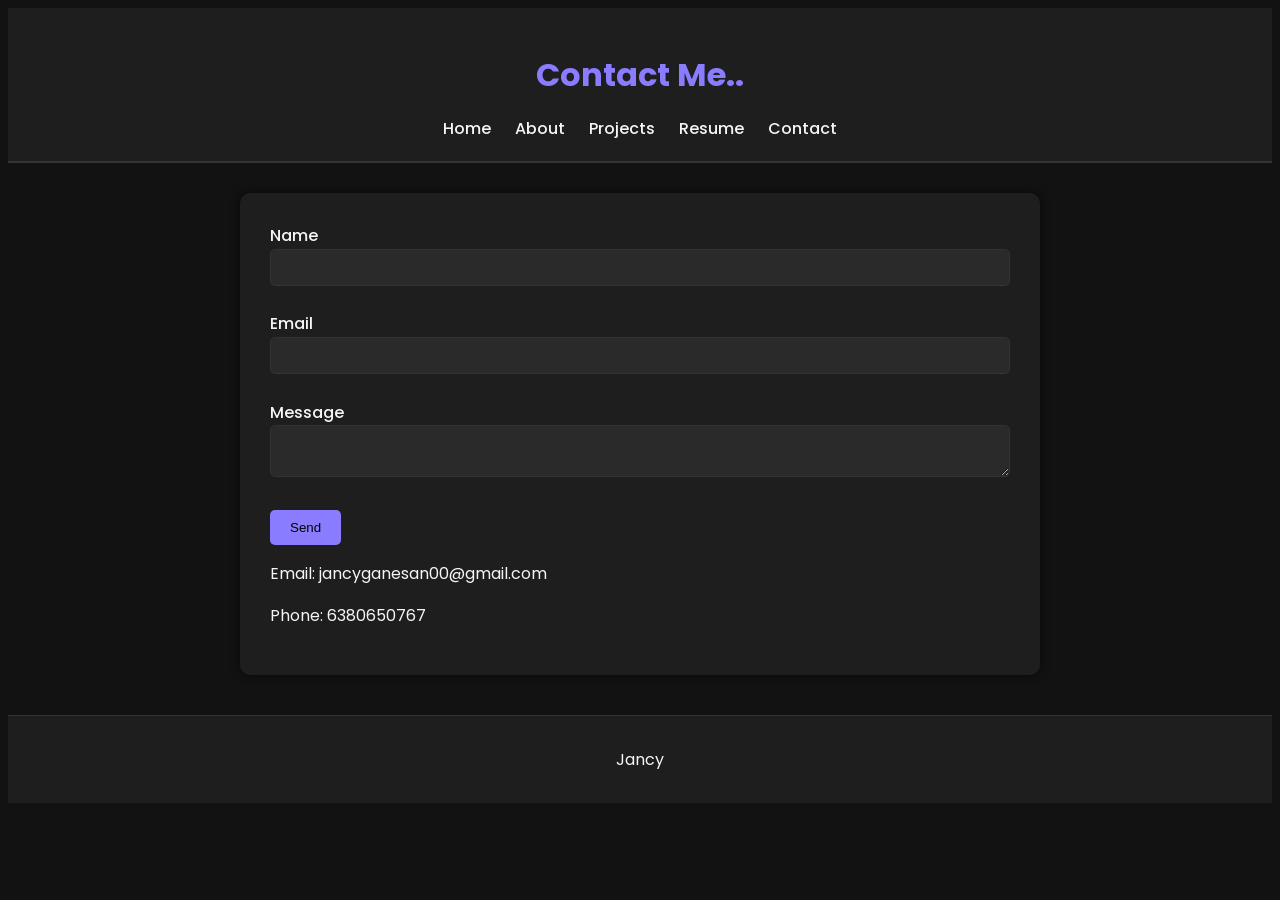
<file: index.html>
<!DOCTYPE html>
<html>
<head>
    <title>Contact Jancy</title>
    <link rel="stylesheet" href="style.css">
</head>
<body>

<header>
    <h1>Contact Me..</h1>
    <nav>
        <a href="index.html">Home </a>
        <a href="about.html">About </a>
        <a href="projects.html">Projects </a>
        <a href="resume.html">Resume </a>
        <a href="contact.html">Contact </a>
    </nav>
</header>

<section>
    <form>
        <label>Name</label><br>
        <input type="text" required><br><br>

        <label>Email</label><br>
        <input type="email" required><br><br>

        <label>Message</label><br>
        <textarea required></textarea><br><br>

        <button type="submit">Send</button>
    </form>

    <p>Email: jancyganesan00@gmail.com</p>
    <p>Phone: 6380650767</p>
</section>

<footer>
    <p>Jancy</p>
</footer>

</body>
</html>
</file>
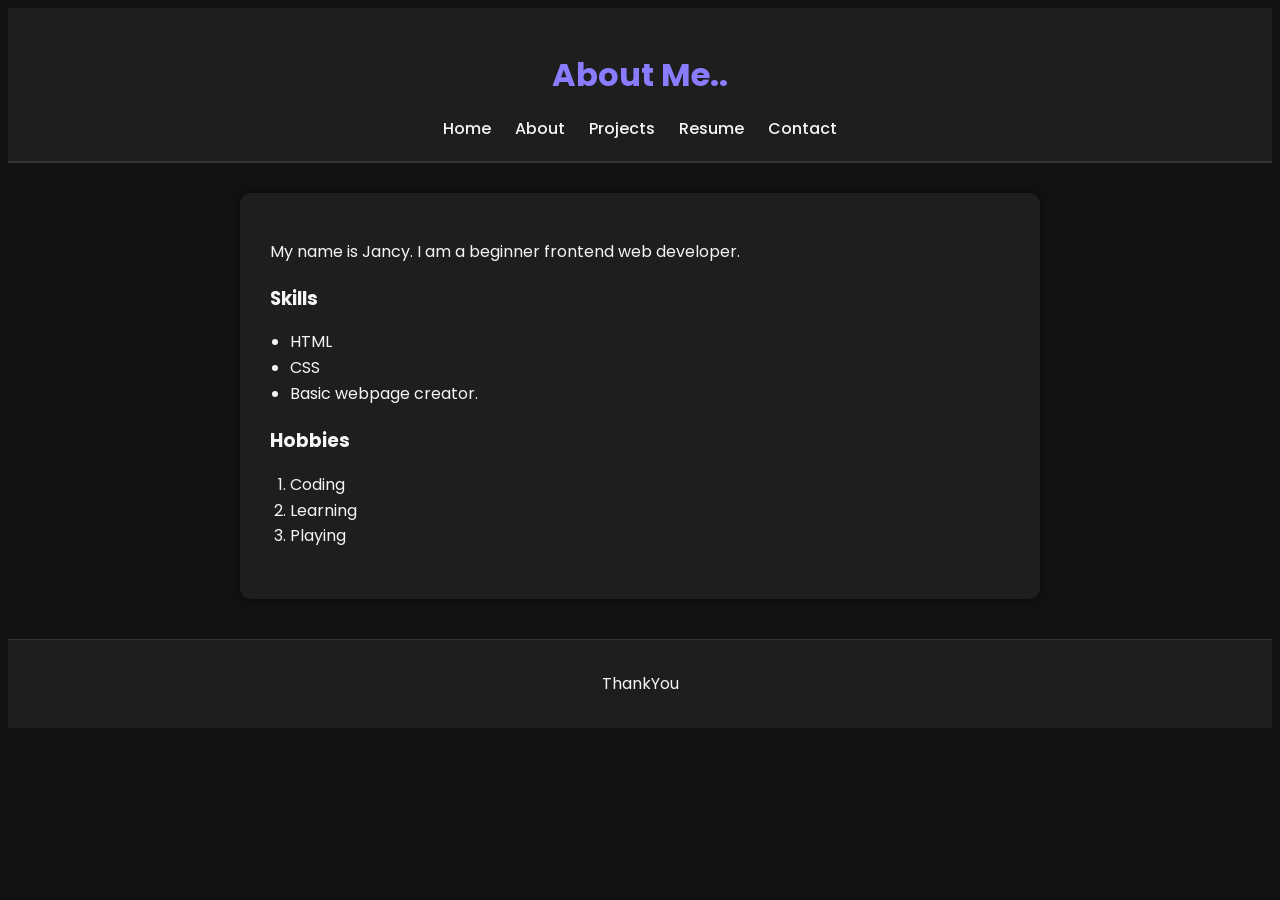
<file: about.html>
<!DOCTYPE html>
<html>
<head>
    <title>About Jancy</title>
    <link rel="stylesheet" href="style.css">
</head>
<body>

<header>
    <h1>About Me..</h1>
    <nav>
        <a href="index.html">Home</a>
        <a href="about.html">About </a>
        <a href="projects.html">Projects </a>
        <a href="resume.html">Resume </a>
        <a href="contact.html">Contact </a>
    </nav>
</header>

<section>
    <p>My name is Jancy. I am a beginner frontend web developer.</p>

    <h3>Skills</h3>
    <ul>
        <li>HTML</li>
        <li>CSS</li>
        <li>Basic webpage creator.</li>
    </ul>

    <h3>Hobbies</h3>
    <ol>
        <li>Coding</li>
        <li>Learning</li>
        <li>Playing</li>
    </ol>
</section>

<footer>
    <p>ThankYou</p>
</footer>

</body>
</html>
</file>
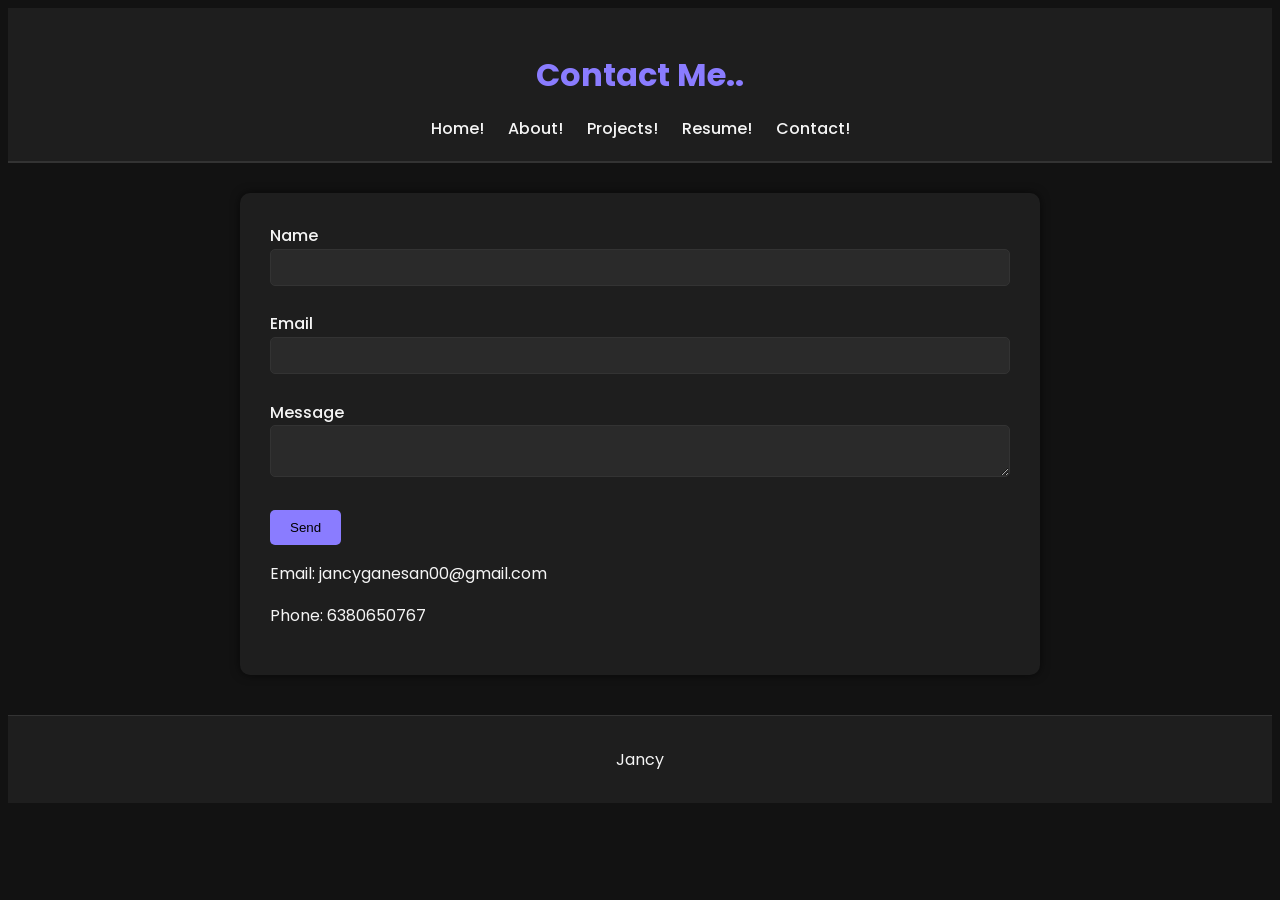
<file: contact.html>
<!DOCTYPE html>
<html>
<head>
    <title>Contact Jancy</title>
    <link rel="stylesheet" href="style.css">
</head>
<body>

<header>
    <h1>Contact Me..</h1>
    <nav>
        <a href="index.html">Home!</a>
        <a href="about.html">About!</a>
        <a href="projects.html">Projects!</a>
        <a href="resume.html">Resume!</a>
        <a href="contact.html">Contact!</a>
    </nav>
</header>

<section>
    <form>
        <label>Name</label><br>
        <input type="text" required><br><br>

        <label>Email</label><br>
        <input type="email" required><br><br>

        <label>Message</label><br>
        <textarea required></textarea><br><br>

        <button type="submit">Send</button>
    </form>

    <p>Email: jancyganesan00@gmail.com</p>
    <p>Phone: 6380650767</p>
</section>

<footer>
    <p>Jancy</p>
</footer>

</body>
</html>
</file>
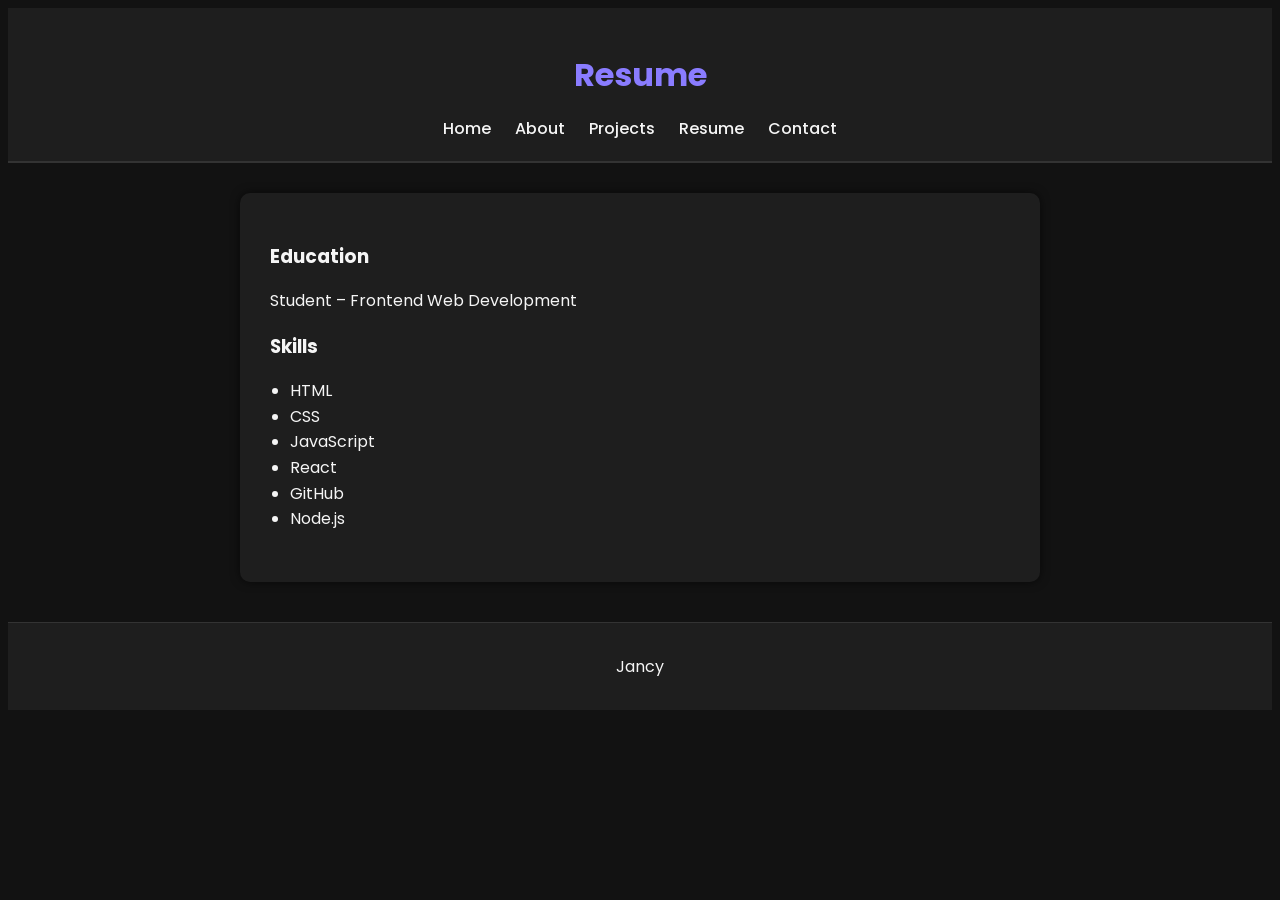
<file: resume.html>
<!DOCTYPE html>
<html>
<head>
    <title>Jancy | Resume..</title>
    <link rel="stylesheet" href="style.css">
</head>
<body>

<header>
    <h1>Resume</h1>
    <nav>
        <a href="index.html">Home</a>
        <a href="about.html">About</a>
        <a href="projects.html">Projects</a>
        <a href="resume.html">Resume</a>
        <a href="contact.html">Contact</a>
    </nav>
</header>

<section>
    <h3>Education</h3>
    <p>Student – Frontend Web Development</p>

    <h3>Skills</h3>
    <ul>
        <li>HTML </li>
        <li>CSS</li>
        <li>JavaScript</li>
        <li>React</li>  
        <li>GitHub</li>
        <li>Node.js</li>
    </ul>
</section>

<footer>
    <p>Jancy</p>
</footer>

</body>
</html>
</file>
<file: style.css>
@import url('https://fonts.googleapis.com/css2?family=Poppins:wght@300;400;600&display=swap');

:root {
    --primary-color: #8a7cff;    /* Accent Purple */
    --bg-color: #121212;         /* Black background */
    --card-color: #1e1e1e;       /* Section background */
    --text-color: #f5f5f5;
    --border-color: #333;
}

/* Reset */
* {
    margin: 4;
    padding: 0;
    box-sizing: border-box;
}

/* Body */
body {
    font-family: 'Poppins', sans-serif;
    background-color: var(--bg-color);
    color: var(--text-color);
    line-height: 1.6;
}

/* Header */
header {
    background-color: var(--card-color);
    padding: 20px;
    text-align: center;
    position: sticky;
    top: 0;
    border-bottom: 2px solid var(--border-color);
}

header h1 {
    color: var(--primary-color);
}

/* Navigation */
nav {
    margin-top: 10px;
}

nav a {
    color: var(--text-color);
    text-decoration: none;
    margin: 0 10px;
    font-weight: 500;
}

nav a:hover {
    color: var(--primary-color);
}

/* Section */
section {
    max-width: 800px;
    margin: 30px auto;
    padding: 30px;
    background-color: var(--card-color);
    border-radius: 10px;
    box-shadow: 0 0 10px rgba(0,0,0,0.6);
}

/* Headings */
h1, h3 {
    margin-bottom: 15px;
}

/* Lists */
ul, ol {
    margin-left: 20px;
    margin-bottom: 20px;
}

/* Form */
form label {
    font-weight: 500;
}

form input,
form textarea {
    width: 100%;
    padding: 10px;
    background-color: #2a2a2a;
    border: 1px solid var(--border-color);
    color: var(--text-color);
    border-radius: 5px;
}

form input:focus,
form textarea:focus {
    border-color: var(--primary-color);
    outline: none;
}

/* Button */
button {
    background-color: var(--primary-color);
    color: #000;
    padding: 10px 20px;
    border: none;
    border-radius: 5px;
    cursor: pointer;
    transition: transform 0.2s ease, opacity 0.3s ease;
}

button:hover {
    opacity: 0.85;
    transform: scale(1.03);
}

/* Footer */
footer {
    text-align: center;
    padding: 15px;
    background-color: var(--card-color);
    border-top: 1px solid var(--border-color);
    margin-top: 40px;
}

/* Responsive */
@media (max-width: 768px) {
    section {
        margin: 15px;
        padding: 20px;
    }

    nav a {
        display: block;
        margin: 8px 0;
    }
}
</file>
